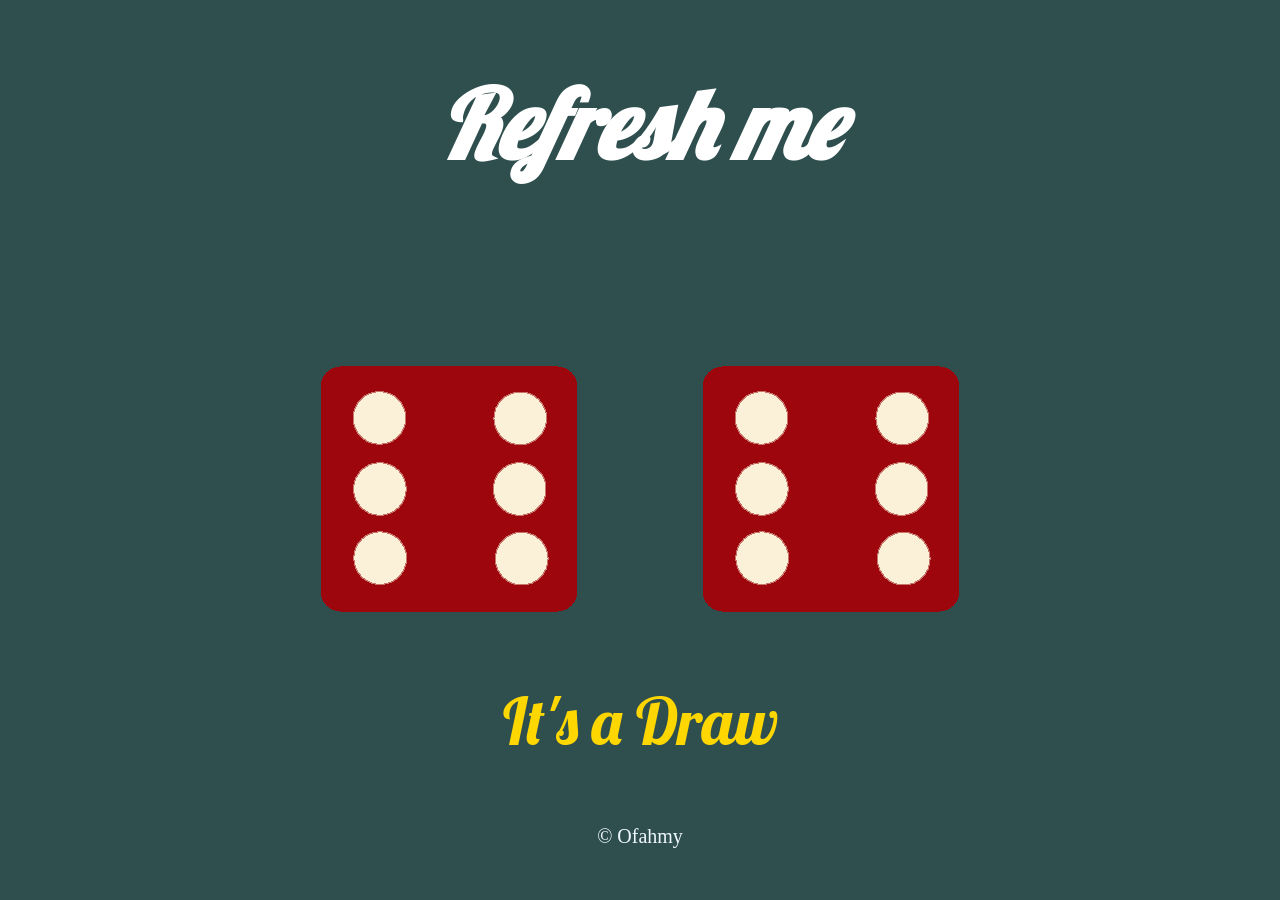
<file: index.html>
<!DOCTYPE html>
<html lang="en" >
    <head>
        <title>
            Dice Game
        </title>
        <link rel="icon" type="image/x-icon" href="https://upload.wikimedia.org/wikipedia/commons/thumb/c/c4/2-Dice-Icon.svg/2048px-2-Dice-Icon.svg.png">
        <link rel="stylesheet" href="style.css">
    </head>
    <body>
        <div>
            <h1 id="mainHeader">
                Refresh me 
            </h1>
            <div id="playerBox">
                <p class="playerNames" id="firstPlayer" >
                player 1 
            </p>
            <p class="playerNames" id="secondPlayer">
                player 2 
            </p>
        </div>
            <p class="imgs" >
                <img  id="player1" src="dice images/dice1.png" alt="Player 1">
                <img  id="player2" src="dice images/dice1.png" alt="Player 2">
            </p>
        </div>
        <p id="winnerDisplay">
            Winner Displayed here
        </p>
        <p id="copyright">&copy; Ofahmy</p>
    </body>
    <script src="index.js"></script>
</html>
</file>
<file: style.css>
@font-face {
    font-family: Lobster;
    src: url(Lobster-Regular.ttf);
}
body{
    background-color: darkslategrey;
}

#mainHeader{
    color: white;
    font-family: Lobster;
    font-style: italic;
    font-size: 6em;
    text-align: center;
    
}

/* .playerNames{
    border: solid;
    border-color: black;
    text-align: center;
    justify-content: center;
    display: flex;
    flex-direction: row;
} */

.imgs{
    justify-content: center;
    text-align: center;
    display: flex;
    flex-direction: row;
    gap: 10%;
    
}

#playerBox{
    text-align: center;
    justify-content: center;
    display: flex;
    flex-direction: row;
    gap: 17%;
    font-size: 3em;
    font-family: Lobster;
    color: white;
}

.winner{
    color: gold;
}

#winnerDisplay{
    text-align: center;
    font-family: Lobster;
    font-size: 4em;
    color:gold;
}

#sign{
    color:dimgrey;
    font-family: Lobster;
    font-size: 1em;
    text-align: left;
}
#copyright{
    color:aliceblue;
    font-size: 20px;
    text-align: center;
}
</file>
